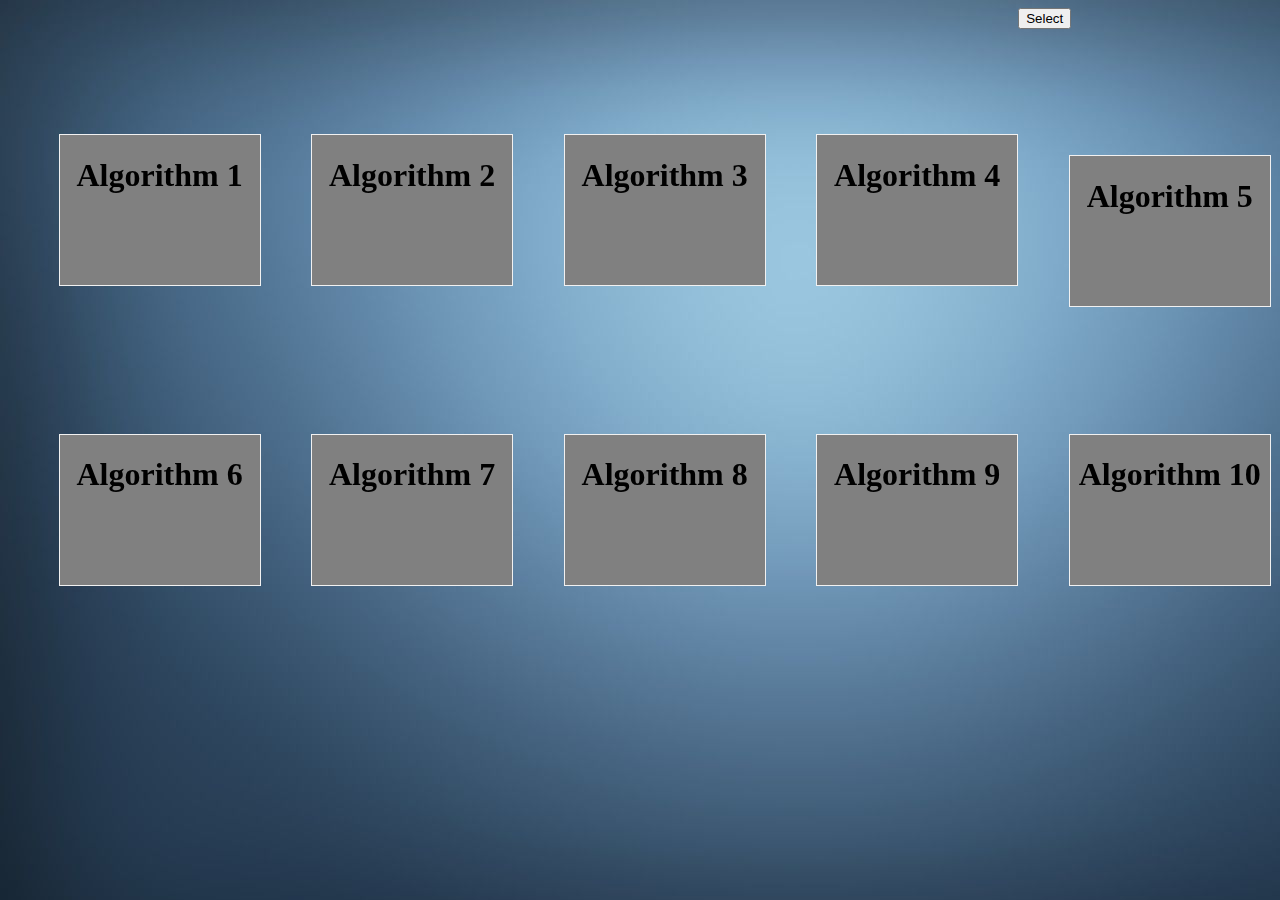
<file: index.html>
<!DOCTYPE html>
<html>
<head>
    <link type="text/css" rel="stylesheet" href="/style.css">
    <meta charset="utf-8">
    <title>Algorithms</title>
</head>

<body>

  <button type="button" id="button"> Select </button>
    <div class="flip-card">
        <div class="flip-card-inner">
          <div class="flip-card-front">
            <h1> Algorithm 1 </h1>
          </div>
          <div class="flip-card-back">
            <h1> Longest Common Subsequence </h1>
          </div>
        </div>
    </div>

    <div class="flip-card">
        <div class="flip-card-inner">
          <div class="flip-card-front">
            <h1> Algorithm 2 </h1>
          </div>
          <div class="flip-card-back">
            <h1> Shortest Common Supersequence </h1>
          </div>
        </div>
    </div>

    <div class="flip-card">
        <div class="flip-card-inner">
          <div class="flip-card-front">
            <h1> Algorithm 3 </h1>
          </div>
          <div class="flip-card-back">
            <h1> Levenshtein Distance </h1>
          </div>
        </div>
    </div>

    <div class="flip-card">
        <div class="flip-card-inner">
          <div class="flip-card-front">
            <h1> Algorithm 4 </h1>
          </div>
          <div class="flip-card-back">
            <h1> Longest Increasing Subsequence </h1>
          </div>
        </div>
    </div>

    <div class="flip-card">
        <div class="flip-card-inner">
          <div class="flip-card-front">
            <h1> Algorithm 5 </h1>
          </div>
          <div class="flip-card-back">
            <h1> Matrix Chain Multiplication </h1>
          </div>
        </div>
    </div>

    <div class="flip-card">
        <div class="flip-card-inner">
          <div class="flip-card-front">
            <h1> Algorithm 6 </h1>
          </div>
          <div class="flip-card-back">
            <h1> 0-1-knapsack-problem </h1>
          </div>
        </div>
    </div>

    <div class="flip-card">
        <div class="flip-card-inner">
          <div class="flip-card-front">
            <h1> Algorithm 7 </h1>
          </div>
          <div class="flip-card-back">
            <h1> Partition-problem </h1>
          </div>
        </div>
    </div>

    <div class="flip-card">
        <div class="flip-card-inner">
          <div class="flip-card-front">
            <h1> Algorithm 8 </h1>
          </div>
          <div class="flip-card-back">
            <h1> Rod Cutting Problem </h1>
          </div>
        </div>
    </div>

    <div class="flip-card">
        <div class="flip-card-inner">
          <div class="flip-card-front">
            <h1> Algorithm 9 </h1>
          </div>
          <div class="flip-card-back">
            <h1> Coin-change-making-problem </h1>
          </div>
        </div>
    </div>

    <div class="flip-card">
        <div class="flip-card-inner">
          <div class="flip-card-front">
            <h1> Algorithm 10 </h1>
          </div>
          <div class="flip-card-back">
            <h1> Word Break Problem </h1>
          </div>
        </div>
    </div>
</body>
<script src="lcs.js"> </script>
</html>
</file>
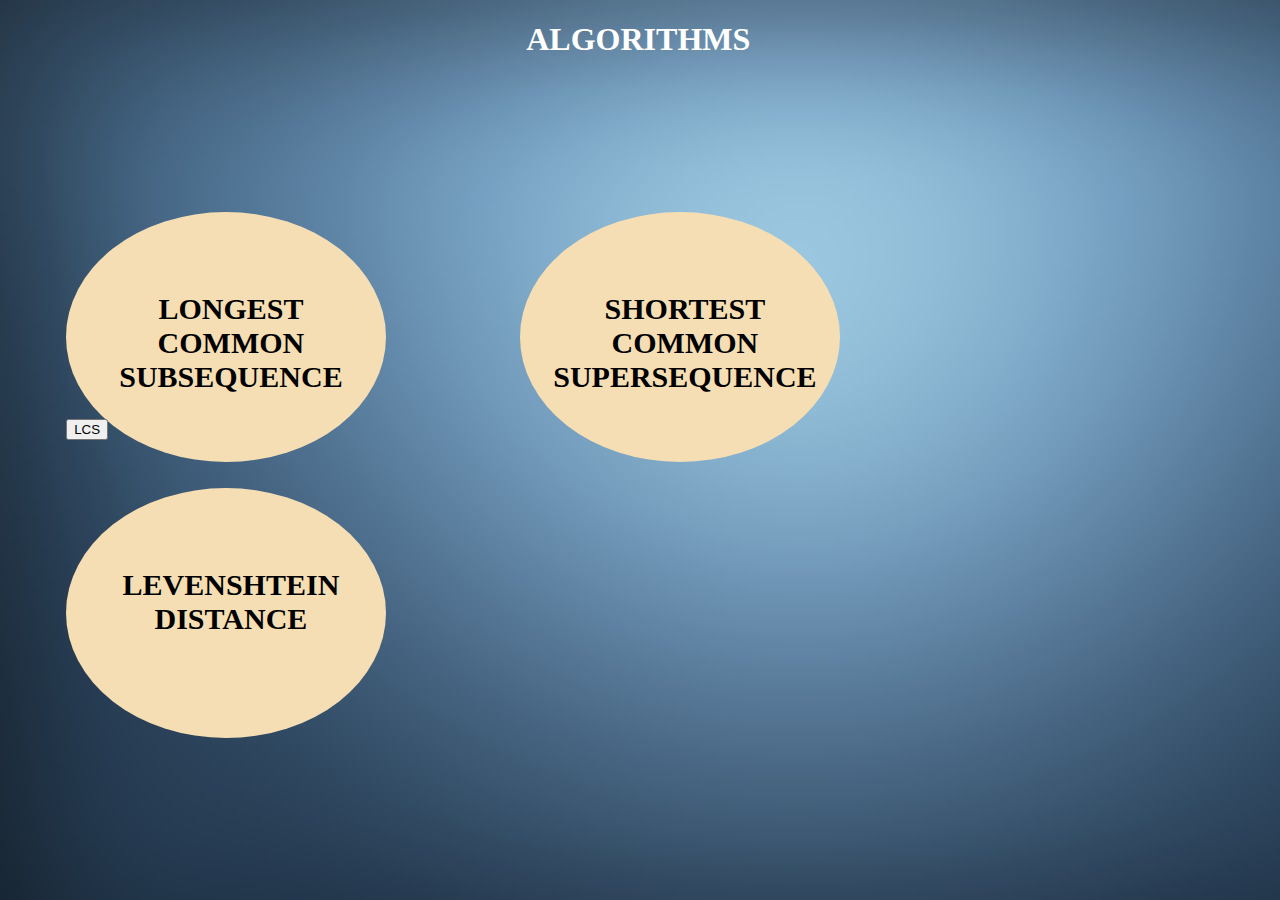
<file: algoabc.html>
<!DOCTYPE html>
<html>
<head>
    
    <link type="text/css" rel="stylesheet" href="./style.css">
    <meta charset="utf-8">
    <title>Algorithms</title>
</head>

<body>
       
    <div class="headinp"> <h1> ALGORITHMS </h1>
    </div>

    <div class="algoabc"> 
        <div class="algodiv"> 
            <h2 class="txtalgo"> LONGEST</br>COMMON SUBSEQUENCE </h2>
            <button type="button" id="btn1"> LCS </button>
        </div>
        <div class="algodiv">
            <h2 class="txtalgo"> SHORTEST COMMON SUPERSEQUENCE </h2>
        </div>
        <div class="algodiv">
            <h2 class="txtalgo"> LEVENSHTEIN DISTANCE </h2>
        </div>
    </div>
    <script src="lcs.js"> </script> 
</body>

</html>
</file>
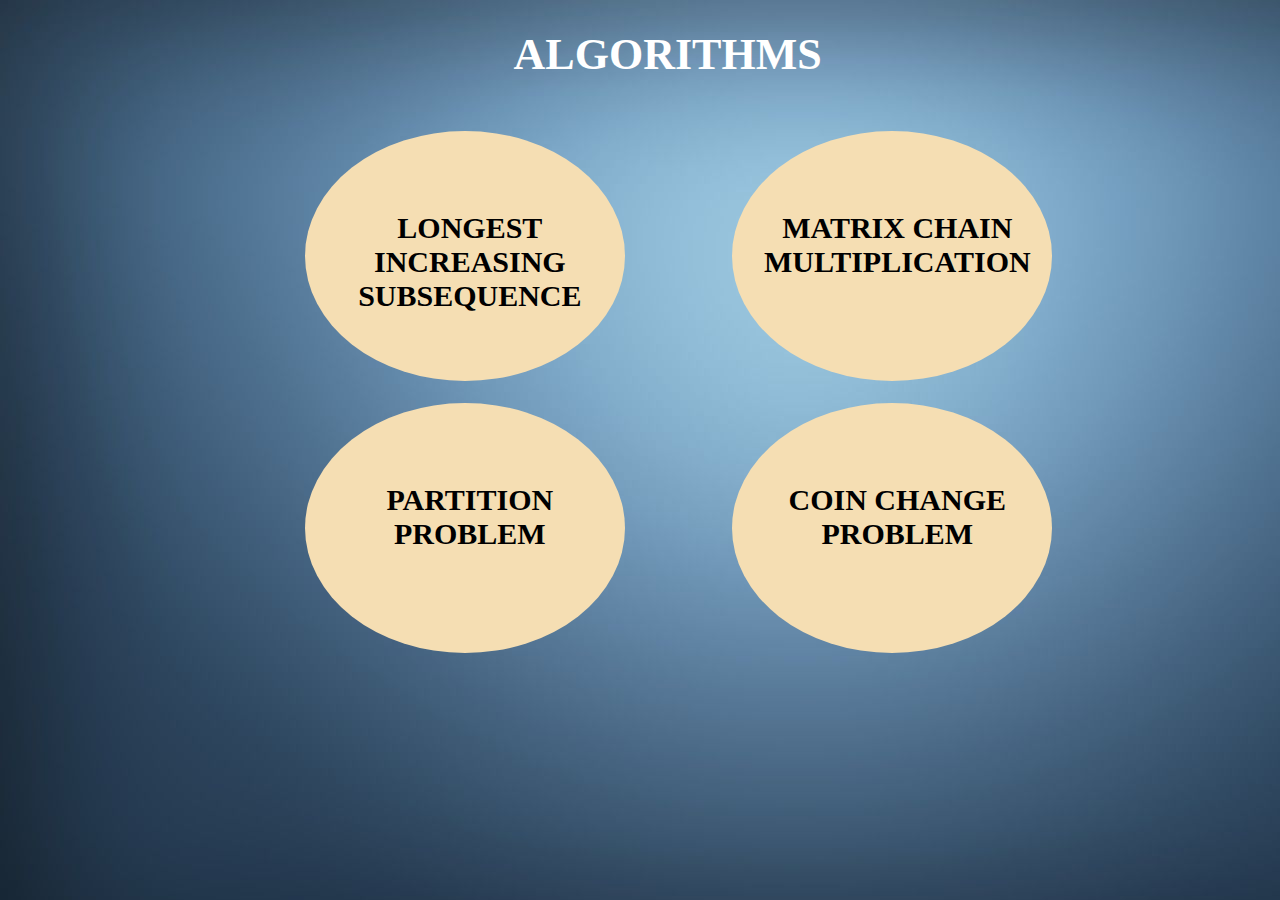
<file: algodegi.html>
<!DOCTYPE html>
<html>
<head>
    <link type="text/css" rel="stylesheet" href="./style.css">
    <meta charset="utf-8">
    <title>Algorithms</title>
</head>

<body>
    <div class="headalgo"> <h1> ALGORITHMS </h1>
    </div>

    <div class="algodegi"> 
        <div class="algodiv"> 
            <h2 class="txtalgo"> LONGEST</br>INCREASING SUBSEQUENCE </h2>
        </div>
        <div class="algodiv">
            <h2 class="txtalgo"> MATRIX CHAIN MULTIPLICATION </h2>
        </div>
        <div class="algodiv">
            <h2 class="txtalgo"> PARTITION PROBLEM </h2>
        </div>
        <div class="algodiv">
            <h2 class="txtalgo"> COIN CHANGE PROBLEM </h2>
        </div>
    </div>
</body>

</html>
</file>
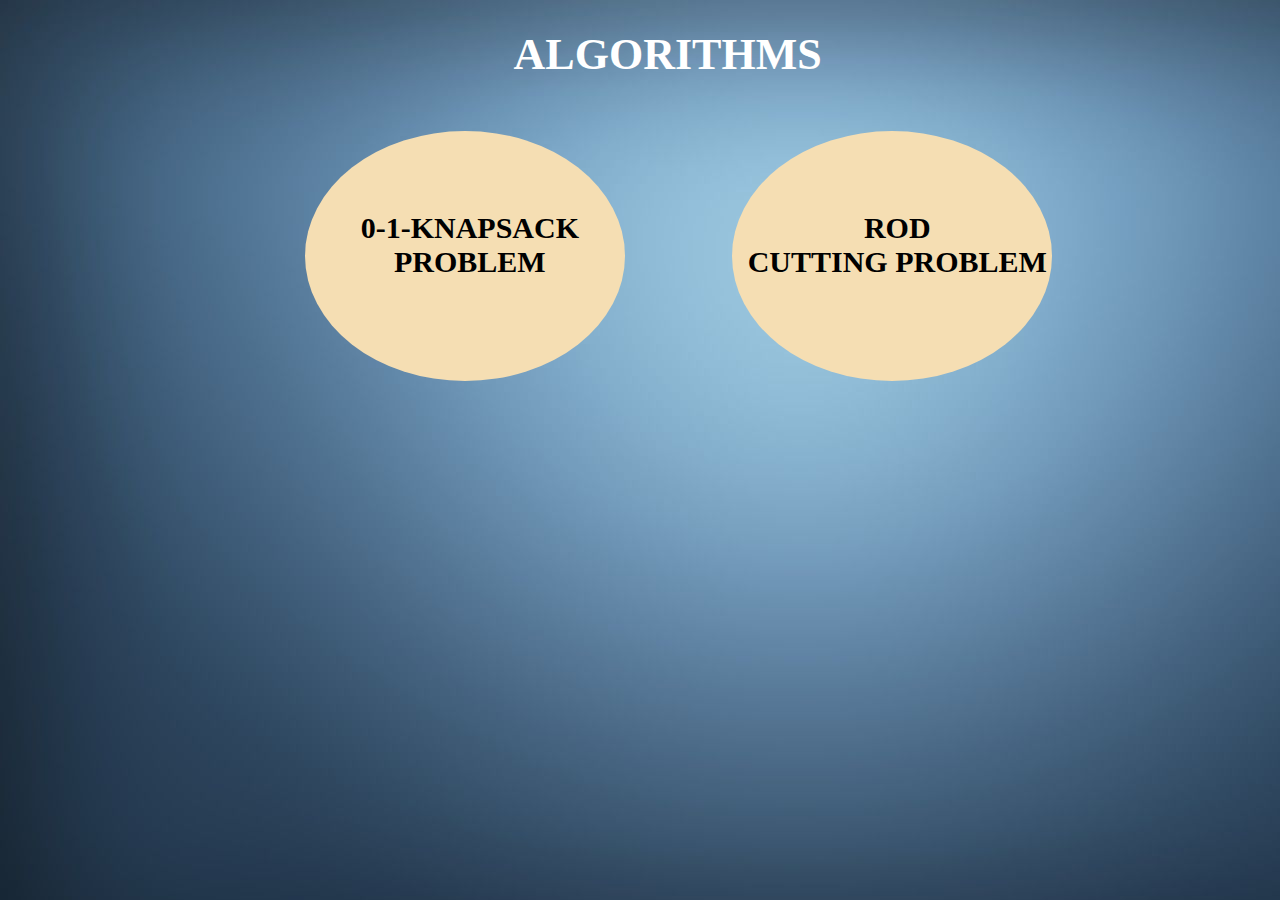
<file: algofh.html>
<!DOCTYPE html>
<html>
<head>
    <link type="text/css" rel="stylesheet" href="./style.css">
    <meta charset="utf-8">
    <title>Algorithms</title>
</head>

<body>
    <div class="headalgo"> <h1> ALGORITHMS </h1>
    </div>

    <div class="algodegi"> 
        <div class="algodiv"> 
            <h2 class="txtalgo"> 0-1-KNAPSACK PROBLEM </h2>
        </div>
        <div class="algodiv">
            <h2 class="txtalgo"> ROD </br> CUTTING PROBLEM </h2>
        </div>
    </div> 
</body>  

</html>
</file>
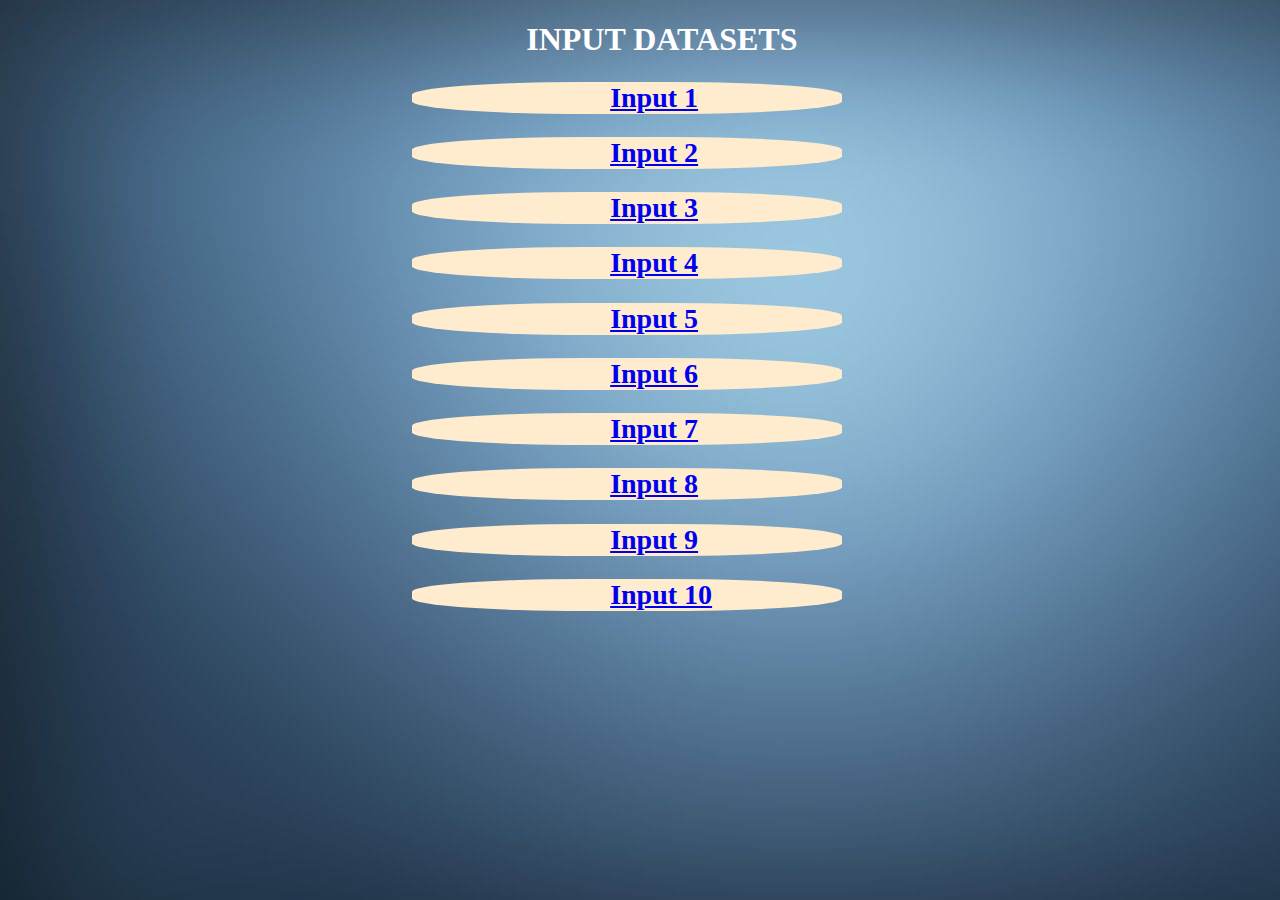
<file: input.html>
<!DOCTYPE html>
<html>
<head>
    <link type="text/css" rel="stylesheet" href="./style.css">
    <meta charset="utf-8">
    <title>Input</title>
</head>

<body>
 <div class="headinp"> <h1>INPUT DATASETS </h1></div>
   <div class="datasets"> 
    <div class="inp"> <a href="./algoabc.html"> 
        <h2 class="txtinp"> Input 1 </h2> </a>
    </div>
    <div class="inp"> <a href="./algoabc.html">
        <h2 class="txtinp"> Input 2 </h2> </a>
    </div>
    <div class="inp"> <a href="./algoabc.html">
        <h2 class="txtinp"> Input 3 </h2> </a>
    </div>
    <div class="inp"> <a href="./algodegi.html">
        <h2 class="txtinp"> Input 4 </h2> </a>
    </div>
    <div class="inp"> <a href="./algodegi.html">
        <h2 class="txtinp"> Input 5 </h2> </a>
    </div>
    <div class="inp"> <a href="./algofh.html">
        <h2 class="txtinp"> Input 6 </h2> </a>
    </div class="inp">
    <div class="inp"> <a href="./algodegi.html">
        <h2 class="txtinp"> Input 7 </h2> </a>
    </div>
    <div class="inp"> <a href="./algofh.html">
        <h2 class="txtinp"> Input 8 </h2> </a>
    </div>
    <div class="inp"> <a href="./algodegi.html">
        <h2 class="txtinp"> Input 9 </h2> </a>
    </div>
    <div class="inp"> <a href="./algoj.html">
        <h2 class="txtinp"> Input 10 </h2> </a>
    </div>
   </div>
</body>
</html>
</file>
<file: style.css>
@charset "utf-8";
body
{
    background-image: url(./images/backimage.jpg);
}
.flip-card {
  background-color: transparent;
  width: 200px;
  height: 150px;
  border: 1px solid #f1f1f1;
  perspective: 1000px;
  margin-top:10%;
  margin-left:4%;
  float: left;
 }
.flip-card-inner {
  position: relative;
  width: 100%;
  height: 100%;
  text-align: center;
  transition: transform 0.8s;
  transform-style: preserve-3d;
}

.flip-card:hover .flip-card-inner {
  transform: rotateY(180deg);
}


.flip-card-front, .flip-card-back {
  position: absolute;
  width: 100%;
  height: 100%;
  -webkit-backface-visibility: hidden;
  backface-visibility: hidden;
}

.flip-card-front {
  background-color: gray;
  color: black;
}

.flip-card-back {
    background-color: #bbb;
    color: black;
	transform: rotateY(180deg);
}

/* Input */

.headinp
{
    margin-left: 41%;
    color: white;
    font-family: Cambria, Cochin, Georgia, Times, 'Times New Roman', serif;
}
.datasets
{
    margin-left: 15%;
}

.inp
{   
    text-decoration: none;
    color: black;
    cursor: pointer;
    margin-top: 2%;
    margin-left: 20%;
    background-color: blanchedalmond;
    width: 40%;
    border-radius: 40%;
}

.txtinp
{
    font-size: 28px;
    margin-left: 46%;
}

/* algorithms */

.algoabc
{
    margin-top: 10%;
    margin-left: -6%;
}

.algodiv
{
    color: black;
    cursor: pointer;
    margin-top: 2%;
    margin-left: 10%;
    background-color: blanchedalmond;
    width: 320px;
    height: 250px;
    float: left;
    border-radius: 50%;
    background-color:wheat;
}

.txtalgo
{   
    margin-top: 25%;
    font-size: 30px;
    margin-left: 3%;
    text-align: center;
}

.headalgo
{
    font-size: 22px;
    margin-left: 40%;
    color: white;
    font-family: Cambria, Cochin, Georgia, Times, 'Times New Roman', serif;
}

.algodegi
{
    margin-left: 15%;
}

.algoj
{
    margin-left: 31%;
    margin-top: 6%;
}
/*mynameissharjeel*/
/*ios*/
/*android*/
</file>
